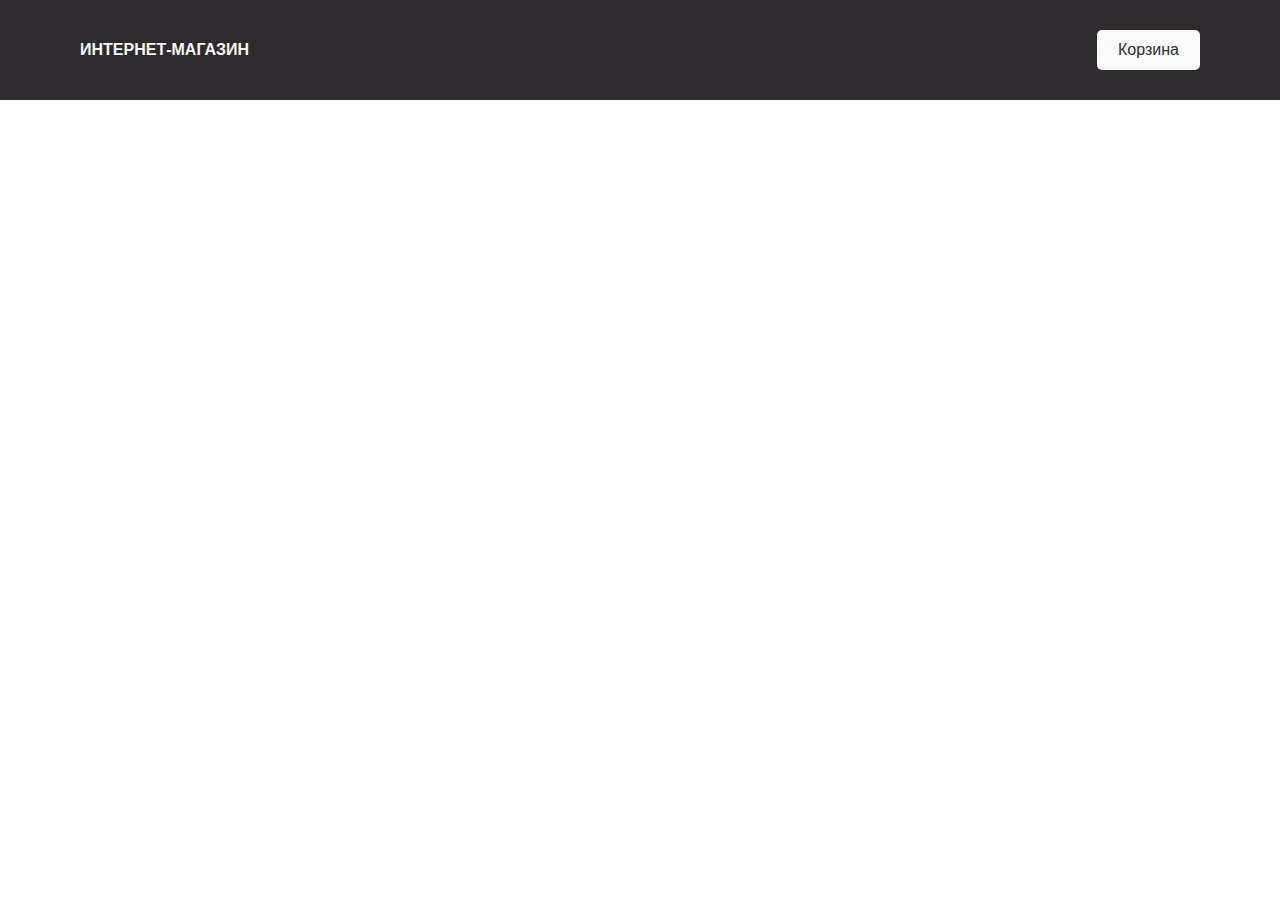
<file: lesson3/project/index.html>
<!DOCTYPE html>
<html lang="en">
<head>
    <meta charset="UTF-8">
    <title>Интернет-магазин</title>
    <link rel="stylesheet" href="./css/normalize.css">
    <link rel="stylesheet" href="./css/style.css">
</head>
<body>
<header>
    <div class="logo">Интернет-магазин</div>
    <div class="basket-container">
        <button id="btn-cart" class="btn-cart" type="button">Корзина</button>
        <div class="basket hidden-element"></div>
    </div>
</header>
<main>
    <div class="products"></div>
</main>
<script src="./js/main.js"></script>
</body>
</html>
</file>
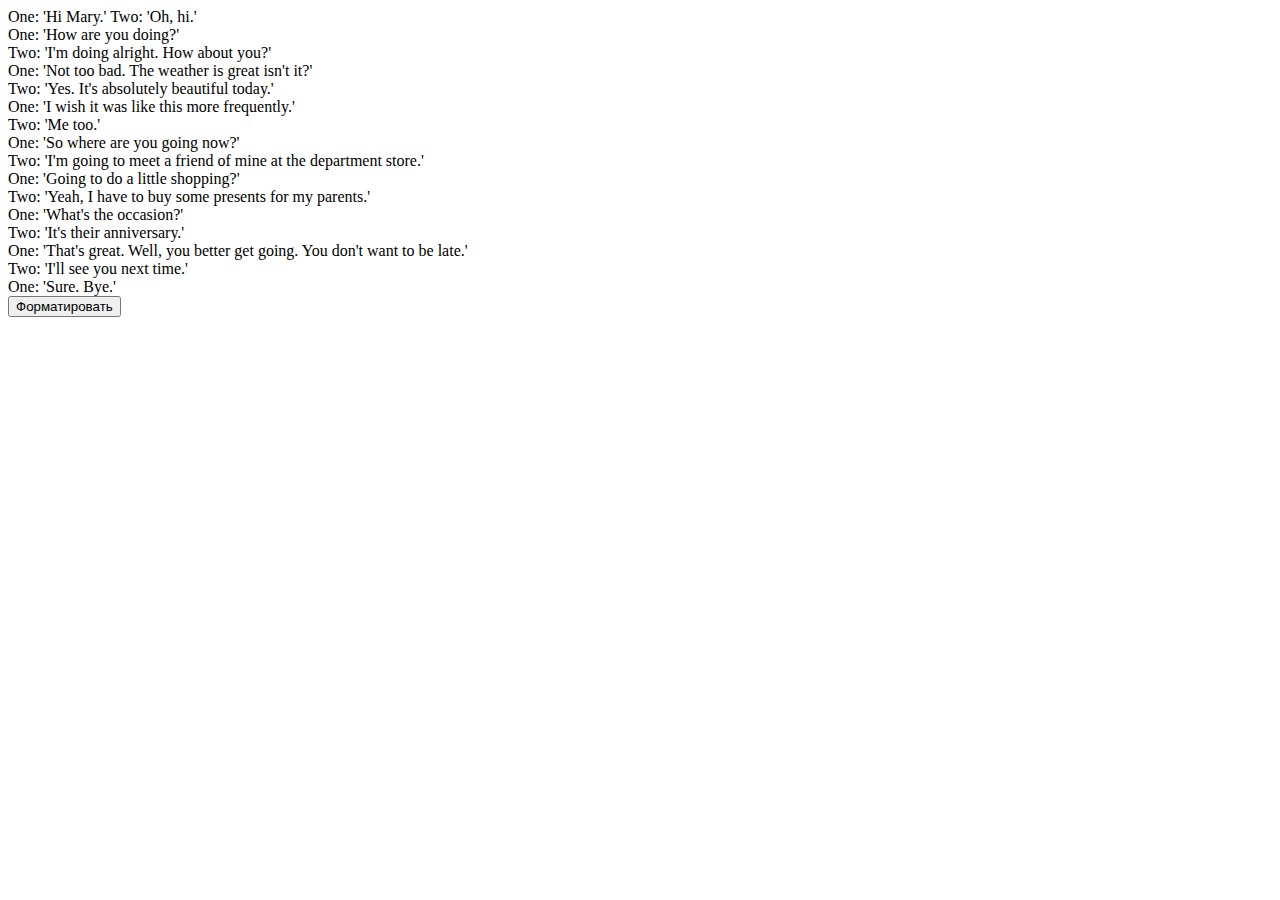
<file: lesson4/task1-2.html>
<!DOCTYPE html>
<html lang="en">

<head>
    <meta charset="UTF-8">
    <title>Lesson 4</title>
</head>

<body>
        One: 'Hi Mary.' Two: 'Oh, hi.'<br>
        One: 'How are you doing?'<br>
        Two: 'I'm doing alright. How about you?'<br>
            One: 'Not too bad. The weather is great isn't it?'<br>
            Two: 'Yes. It's absolutely beautiful today.'<br>
        One: 'I wish it was like this more frequently.'<br>
        Two: 'Me too.'<br>
        One: 'So where are you going now?'<br>
        Two: 'I'm going to meet a friend of mine at the department store.'<br>
        One: 'Going to do a little shopping?'<br>
        Two: 'Yeah, I have to buy some presents for my parents.'<br>
        One: 'What's the occasion?'<br>
            Two: 'It's their anniversary.'<br>
        One: 'That's great. Well, you better get going. You don't want to be late.'<br>
        Two: 'I'll see you next time.'<br>
        One: 'Sure. Bye.'<br>
<div id="button">
    <button>Форматировать</button>
</div>
    <script>
const regexp = /\B'|'\B/g;
const symbols ='"';
function replaceSymbols(label, text) {
document.body.innerHTML = document.body.innerHTML.replace(label, text); 
}
const button = document.getElementById("button");
button.addEventListener('click', () => {
    replaceSymbols(regexp,symbols)});

    </script>
</body>

</html>
</file>
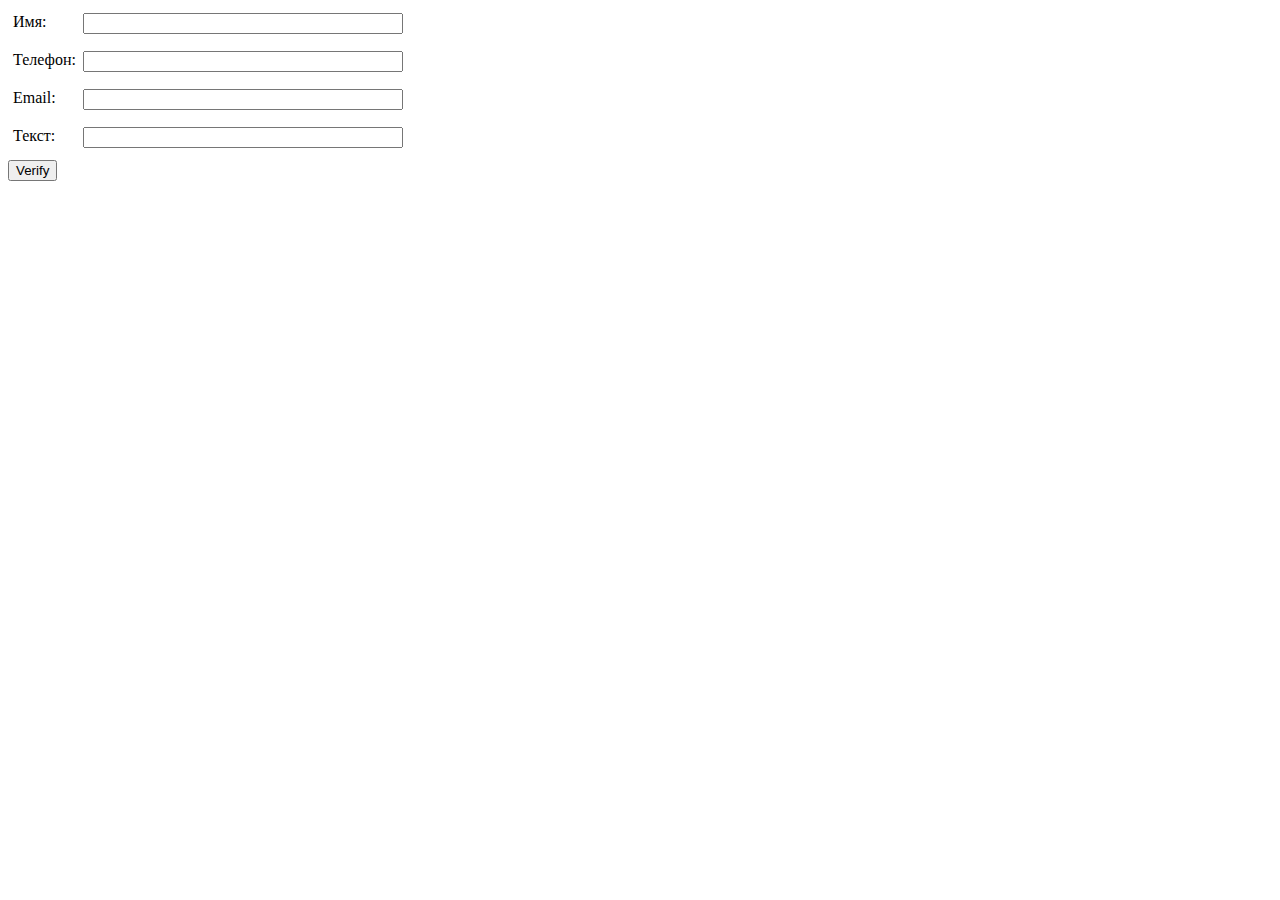
<file: lesson4/task3.html>
<!DOCTYPE html>
<html lang="en">
<head>
    <meta charset="UTF-8">
    <meta name="viewport" content="width=device-width, initial-scale=1.0">
    <title>form</title>
    <link rel="stylesheet" href="style.css">
</head>
<body>
    <form action="#" class="main" id="main">
        <div>
            <label>Имя: <input type="text" name="name" id="name"></label>
        </div>
        <div>
            <label>Телефон: <input type="tel" name="phone" id="phone"></label>
        </div>
        <div>
            <label>Email: <input type="email" name="email" id="email"></label>
        </div>
        <div>
            <label>Текст: <input type="text" name="sometext" id="sometext"></label>
        </div>
        <button value="verify" id="check">Verify</button>
    </form>

    <script src="task3.js"></script>
</body>
</html>
</file>
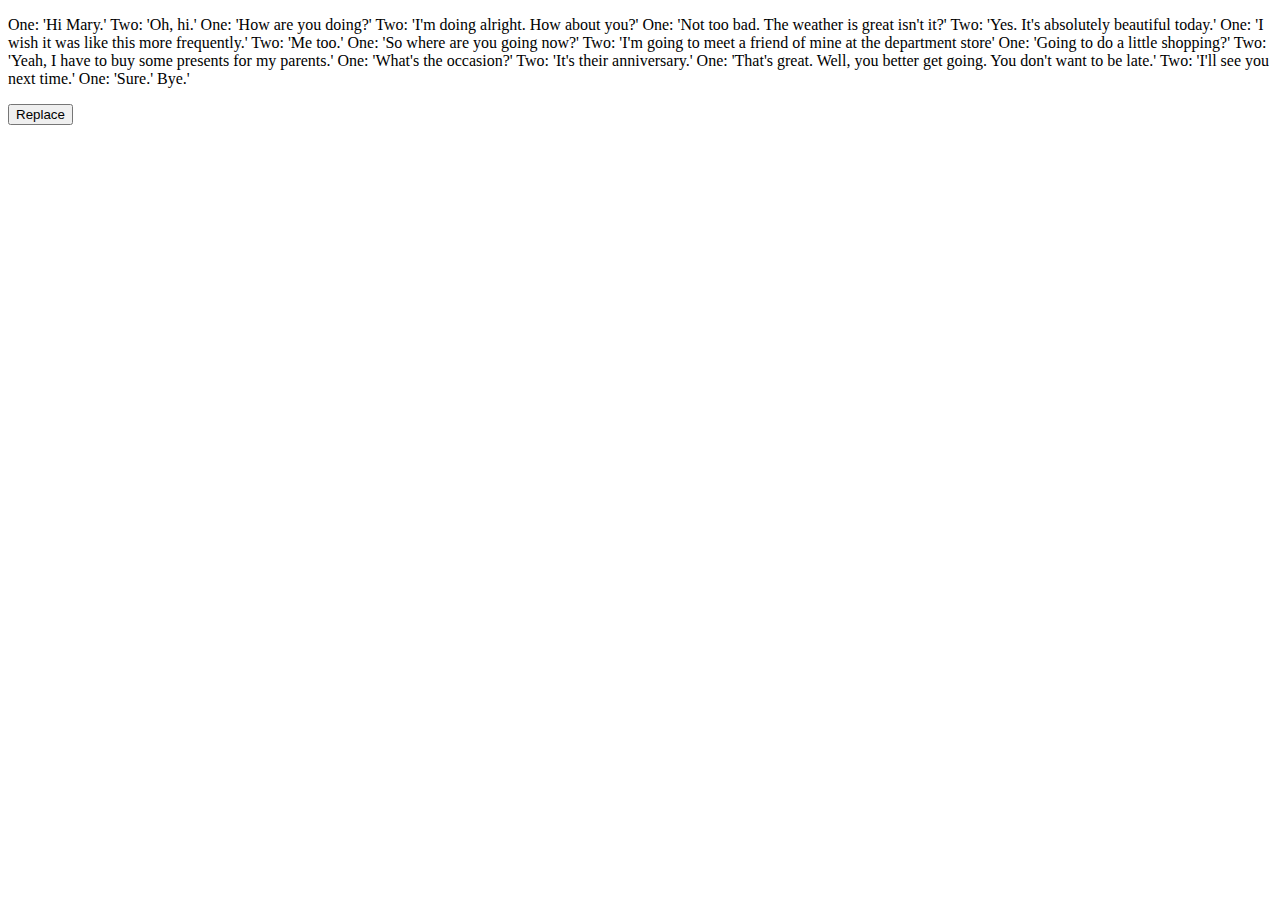
<file: lesson5/textreplace.html>
<!DOCTYPE html>
<html lang="en">
<head>
    <meta charset="UTF-8">
    <title>Title</title>
</head>
<body>
    <p id="text-container">One: 'Hi Mary.' Two: 'Oh, hi.'
        One: 'How are you doing?'
        Two: 'I'm doing alright. How about you?'
        One: 'Not too bad. The weather is great isn't it?'
        Two: 'Yes. It's absolutely beautiful today.'
        One: 'I wish it was like this more frequently.'
        Two: 'Me too.'
        One: 'So where are you going now?'
        Two: 'I'm going to meet a friend of mine at the department store'
        One: 'Going to do a little shopping?'
        Two: 'Yeah, I have to buy some presents for my parents.'
        One: 'What's the occasion?'
        Two: 'It's their anniversary.'
        One: 'That's great. Well, you better get going. You don't want to be late.'
        Two: 'I'll see you next time.'
        One: 'Sure.' Bye.'</p>
    <button id="replace">Replace</button>
    <script>
        let block = document.getElementById('text-container');
        document.getElementById('replace').addEventListener('click', () => {
            // block.textContent = block.textContent.replace(/'/g, '"');
            block.textContent = block.textContent.replace(/\B'|'\B/g, '"');

        });
    </script>
</body>
</html>
</file>
<file: lesson3/project/css/style.css>
body{
    font-family: 'SF Pro Display', sans-serif;
}
header{
    display: flex;
    background-color: #2f2a2d;
    justify-content: space-between;
    color: #fafafa;
    padding: 30px 80px;
}
button{
    outline: none;
}
.logo{

    text-transform: uppercase;
    font-weight: bold;
}
.btn-cart{
    background-color: #fafafa;
    padding: 10px 20px;
    border: 1px solid transparent;
    color: #2f2a2d;
    border-radius: 5px;
    transition: all ease-in-out .4s;
    cursor: pointer;
}
.btn-cart:hover{
    background-color: transparent;
    border-color: #fafafa;
    color: #fafafa;
}
.btn-cart, .logo{
    align-self: center;
}
.products{
    column-gap: 30px;
    display: grid;
    grid-template-columns: repeat(auto-fit, 200px);
    grid-template-rows: 1fr;
    padding: 40px 80px;
    justify-content: space-between;
}
p {
    margin: 0 0 5px 0;
}
.product-item{
    display: flex;
    flex-direction: column;
    width: 200px;
    border-radius: 5px;
    overflow: hidden;
    margin: 20px 0;
}
.product-item h3 {
    font-size: 1.8em;
    margin: 10px;
    margin-left: 20px;
}

.product-item p {
    font-size: 1.3em;
    text-align: right;
}

.product-item button {
    float: right;
    border: 1px solid #b99;
    background-color: #db9;
    border-radius: 2px;
    padding: 5px;
}

img {
    max-width: 100%;
    height: auto
}
.desc {
    border: 1px solid #c0c0c040;
    padding: 15px
}
.buy-btn{
    margin-top: 5px;
    background-color: #2f2a2d;
    padding: 10px 20px;
    border: 1px solid transparent;
    color: #fafafa;
    border-radius: 5px;
    transition: all ease-in-out .4s;
    cursor: pointer;
}
.buy-btn:hover{
    background-color: transparent;
    border-color: #2f2a2d;
    color: #2f2a2d;
}
.basket {
    position: absolute;
    width: 500px;
    right: 10px;
    top: 35px;
    background-color: grey;
    padding: 10px;
    border: 1px black solid;
}

.hidden-element {
    display: none;
}

.basket-table {
    border: 1px solid black;
}

.basket-table td {
    padding: 5px;
    border-top: black 1px solid;
    width: 100px;
    text-align: right;
}

.basket-table td:first-child {
    width: 200px;
    text-align: left;
}
</file>
<file: lesson4/style.css>
.text {
    white-space: pre-wrap;
    padding: 5px;
    margin-bottom: 15px;
    font-size: large;
    border: 1px black solid;
}

.main {
    width: 400px;
}

.main > div {
    padding: 5px;
    margin-bottom: 10px;
}

input {
    float: right;
    width: 80%;
}

.error {
    border-color: red;
}

.error-message {
    color: red;
}
</file>
